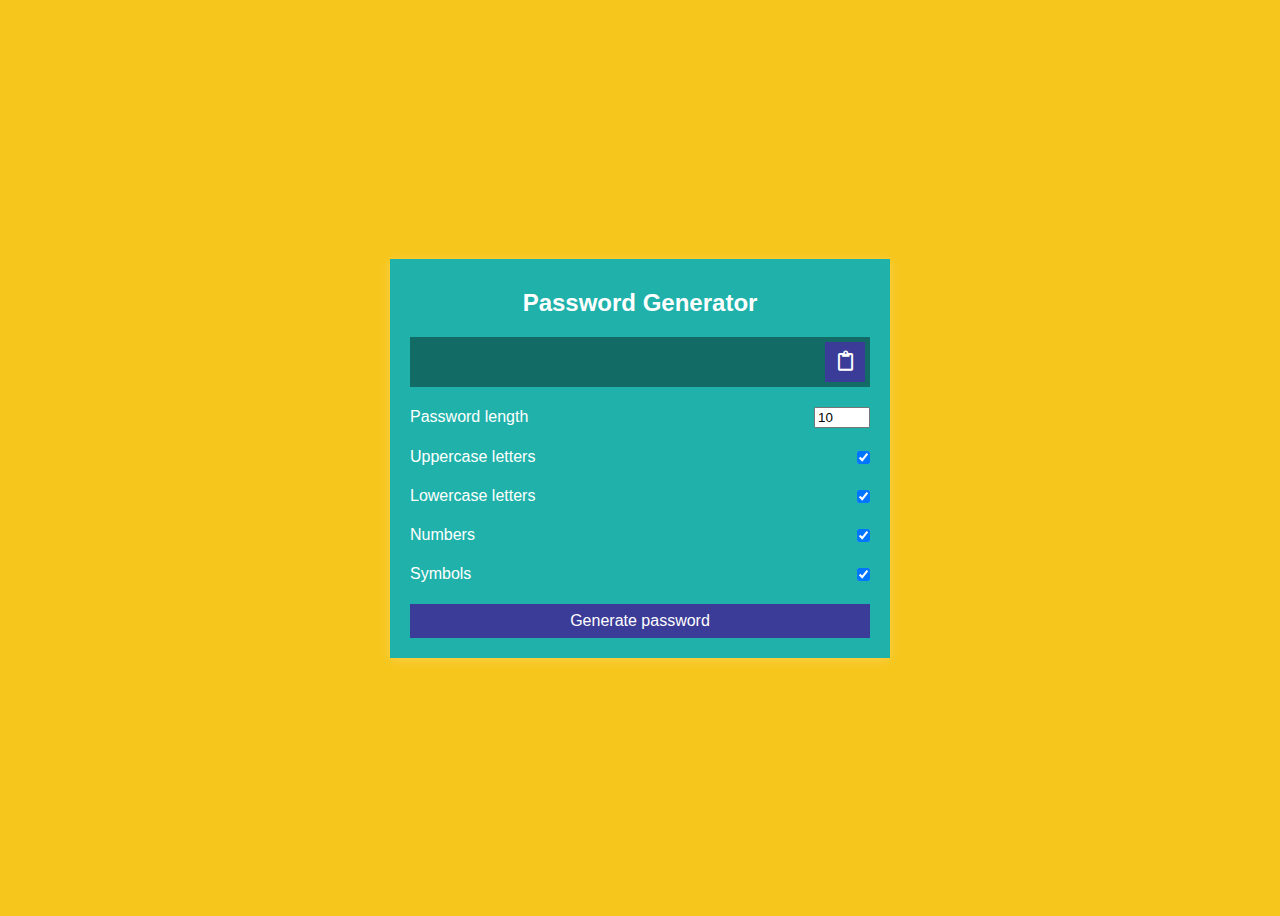
<file: index.html>
<!DOCTYPE html>
<html lang="en">
  <head>
    <meta charset="UTF-8" />
    <meta name="viewport" content="width=device-width, initial-scale=1.0" />
    <meta http-equiv="X-UA-Compatible" content="ie=edge" />
    <title>Password Generator</title>
    <link rel="stylesheet" href="./CSS/all.min.js">
    <link rel="stylesheet" href="./CSS/all.min.css">
    <link rel="stylesheet" href="./CSS/style.css">
  </head>
  <body>

    <div class="container">
      <h2>Password Generator</h2>
      <div class="result-container">
        <span id="result"></span>
        <button class="btn" id="clipboard">
          <i class="far fa-clipboard"></i>
        </button>
      </div>
      <div class="settings">
        <div class="style">
          <label>Password length</label>
          <input type="number" id="length" min='8' max='60' value='10' />
        </div>
        <div class="style">
          <label>Uppercase letters</label> 
          <input type="checkbox" id="uppercase" checked />
        </div>
        <div class="style">
          <label>Lowercase letters</label> 
          <input type="checkbox" id="lowercase" checked />
        </div>
        <div class="style">
          <label>Numbers</label> 
          <input type="checkbox" id="numbers" checked />
        </div>
        <div class="style">
          <label>Symbols</label> 
          <input type="checkbox" id="symbols" checked />
        </div>
      </div>
      <button class="btn btn-large" id="generate">
        Generate password
      </button>
    </div>

    
    

      

    <script src="./script.js"></script>
  </body>
</html>
</file>
<file: CSS/style.css>
* {
	box-sizing: border-box;
}

body {
	background-color: #f7c61d;
	color: #fff;
	display: flex;
	font-family: 'Muli', sans-serif;
	flex-direction: column;
	align-items: center;
	justify-content: center;
	padding: 10px;
	min-height: 100vh;
}

p {
	margin: 5px 0;
}

h2 {
	margin: 10px 0 20px;
	text-align: center;
}

input[type=checkbox] {
	margin-right: 0;
}

.container {
	background-color: lightseagreen;
	box-shadow: 0px 2px 10px rgba(255, 255, 255, 0.2);
	padding: 20px;
	width: 500px;
	max-width: 100%;
}

.result-container {
	background-color: rgba(0, 0, 0, 0.4);
	display: flex;
	justify-content: flex-start;
	align-items: center;
	position: relative;
	font-size: 18px;
	letter-spacing: 1px;
	padding: 12px 10px;
	height: 50px;
	width: 100%;
}

.result-container #result {
  	word-wrap: break-word;
	max-width: calc(100% - 40px);
}

.result-container .btn {
	font-size: 20px;
	position: absolute;
	top: 5px;
	right: 5px;
	height: 40px;
	width: 40px;
}

.btn {
	border: none;
	color: #fff;
	cursor: pointer;
	font-size: 16px;
	padding: 8px 12px;
	background-color: #3B3B98;
}

.btn-large {
	display: block;
	width: 100%;
}

.style {
	display: flex;
	justify-content: space-between;
	align-items: center;
	margin: 20px 0;
}

@media screen and (max-width: 400px) {
	.result-container {
		font-size: 14px;
	}
}

/* SOCIAL PANEL CSS */
.social-panel-container {
	position: fixed;
	right: 0;
	bottom: 80px;
	transform: translateX(100%);
	transition: transform 0.4s ease-in-out;
}

.social-panel-container.visible {
	transform: translateX(-10px);
}

.social-panel {	
	background-color: #fff;
	border-radius: 16px;
	box-shadow: 0 16px 31px -17px rgba(0,31,97,0.6);
	border: 5px solid #001F61;
	display: flex;
	flex-direction: column;
	justify-content: center;
	align-items: center;
	font-family: 'Muli';
	position: relative;
	height: 169px;	
	width: 370px;
	max-width: calc(100% - 10px);
}

.social-panel button.close-btn {
	border: 0;
	color: #97A5CE;
	cursor: pointer;
	font-size: 20px;
	position: absolute;
	top: 5px;
	right: 5px;
}

.social-panel button.close-btn:focus {
	outline: none;
}

.social-panel p {
	background-color: #001F61;
	border-radius: 0 0 10px 10px;
	color: #fff;
	font-size: 14px;
	line-height: 18px;
	padding: 2px 17px 6px;
	position: absolute;
	top: 0;
	left: 50%;
	margin: 0;
	transform: translateX(-50%);
	text-align: center;
	width: 235px;
}

.social-panel p i {
	margin: 0 5px;
}

.social-panel p a {
	color: #FF7500;
	text-decoration: none;
}

.social-panel h4 {
	margin: 20px 0;
	color: #97A5CE;	
	font-family: 'Muli';	
	font-size: 14px;	
	line-height: 18px;
	text-transform: uppercase;
}

.social-panel ul {
	display: flex;
	list-style-type: none;
	padding: 0;
	margin: 0;
}

.social-panel ul li {
	margin: 0 10px;
}

.social-panel ul li a {
	border: 1px solid #DCE1F2;
	border-radius: 50%;
	color: #001F61;
	font-size: 20px;
	display: flex;
	justify-content: center;
	align-items: center;
	height: 50px;
	width: 50px;
	text-decoration: none;
}

.social-panel ul li a:hover {
	border-color: #FF6A00;
	box-shadow: 0 9px 12px -9px #FF6A00;
}

.floating-btn {
	border-radius: 26.5px;
	background-color: #001F61;
	border: 1px solid #001F61;
	box-shadow: 0 16px 22px -17px #03153B;
	color: #fff;
	cursor: pointer;
	font-size: 16px;
	line-height: 20px;
	padding: 12px 20px;
	position: fixed;
	bottom: 20px;
	right: 20px;
	z-index: 999;
}

.floating-btn:hover {
	background-color: #ffffff;
	color: #001F61;
}

.floating-btn:focus {
	outline: none;
}

.floating-text {
	background-color: #001F61;
	border-radius: 10px 10px 0 0;
	color: #fff;
	font-family: 'Muli';
	padding: 7px 15px;
	position: fixed;
	bottom: 0;
	left: 50%;
	transform: translateX(-50%);
	text-align: center;
	z-index: 998;
}

.floating-text a {
	color: #FF7500;
	text-decoration: none;
}

@media screen and (max-width: 480px) {

	.social-panel-container.visible {
		transform: translateX(0px);
	}
	
	.floating-btn {
		right: 10px;
	}
}
</file>
